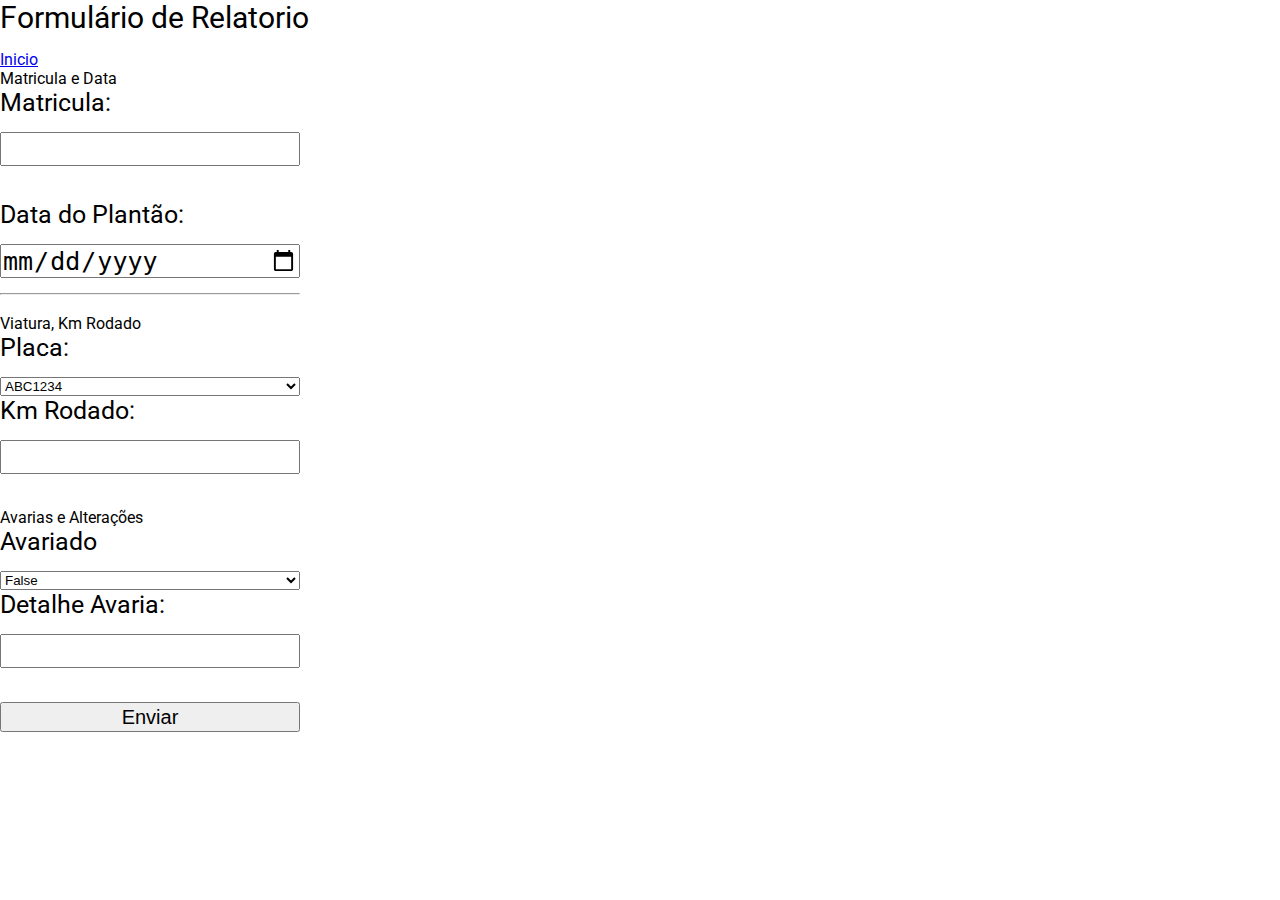
<file: formulario.html>
<!DOCTYPE html>
<html lang="pt-br">
<head>
    <meta charset="UTF-8">
    <meta http-equiv="X-UA-Compatible" content="IE=edge">
    <meta name="viewport" content="width=device-width, initial-scale=1.0">
    <link rel="stylesheet" href="./css/formulario.css">
    <title>Relatório Motorista</title>
</head>
<body>
    <main>
        <div class="titulo">Formulário de Relatorio</div>
        <a href="./index.html">Inicio</a>
        <form action="http://localhost:8080/relatorio" method="POST" enctype="application/x-www-form-urlencoded">
            <div class="subtitulo">Matricula e Data</div>
            <div class="entrada">
                <label for="fmatricula">Matricula:</label>
                <input type="text" id="fmatricula" name="matriculaMotorista"><br>
            </div>
            <div class="entrada">
                <label for="fdata"> Data do Plantão:</label>
                <input type="date" id="fdata" name="data" >
            </div>
            <hr><br>
            <div class="subtitulo">Viatura, Km Rodado</div>
            <div class="entrada">
                <label for="fplaca">Placa:</label> 
                <select name="placaVeiculo" id="fplaca">
                    <option value="ABC1234">ABC1234</option>
                    <option value="ZXV4321">ZXV4321</option>
                </select>
            </div>
            <div class="entrada">
                <label for="fmk">Km Rodado:</label>
                <input type="text" id="fkm" name="kmRodadoNoServico"><br>
            </div>
            <div class="subtitulo">Avarias e Alterações</div>
            <div class="entrada">
                <label for="fnovasavarias">Avariado</label>
                <select name="avariaNoServico" id="">
                    <option value="false">False</option>
                    <option value="true">True</option>
                </select>
            </div>
            <div class="entrada">
                <label for="fdetalheavaria">Detalhe Avaria:</label>
                <input type="text" id="fdetalheavaria" name="detalheDaAvariaNoServico"><br>
            </div>
            <input class="botao" type="submit"value="Enviar">
          </form>
              
    </main>
</body>
</html>
</file>
<file: css/formulario.css>
@import url('https://fonts.googleapis.com/css2?family=Roboto&display=swap');

@media (max-width: 1100px) {
    
* {
    margin: 0;
    padding: 0;
}

body {
    width: 100vw;
    height: 100vh;
    font-family: 'Roboto', sans-serif;
    display: flex;
    flex-direction: column;
    align-items: center;
}

main{
    margin-top: 10px;
}

.titulo {
    font-size: 30px;
    margin-bottom: 5%;
}

.subtitulo {
    font-size: 25px;
    margin-bottom: 5%;
}

label {
    font-size: 20px;
    margin-bottom: 5%;
}

input, select {
    height: 30px;
    font-size: 25px;
    margin-bottom: 5%;
}

form{
    display: flex;
    flex-direction: column;
    justify-content: space-between;
    width: 300px;
}

.entrada {
    display: flex;
    flex-direction: column;
    justify-content: start;
}

.relatos {
    height: 200px;
}

.botao {
    font-size: 20px;
}

}

@media (min-width: 1101px) {
    
    * {
        margin: 0;
        padding: 0;
    }
    
    body {
        width: 100vw;
        height: 100vh;
        font-family: 'Roboto', sans-serif;
        display: flex;
        flex-direction: column;
        align-items: flex-start;
    }
       
    .titulo {
        font-size: 30px;
        margin-bottom: 5%;
    }


    label {
        font-size: 25px;
        margin-bottom: 5%;
    }
    
    input {
        height: 30px;
        font-size: 25px;
        margin-bottom: 5%;
    }
    
    form{
        display: flex;
        flex-direction: column;
        justify-content: space-between;
        width: 300px;
    }
    
    .entrada {
        display: flex;
        flex-direction: column;
        justify-content: start;
    }
    
    .botao {
        font-size: 20px;
    }
    
    }
</file>
